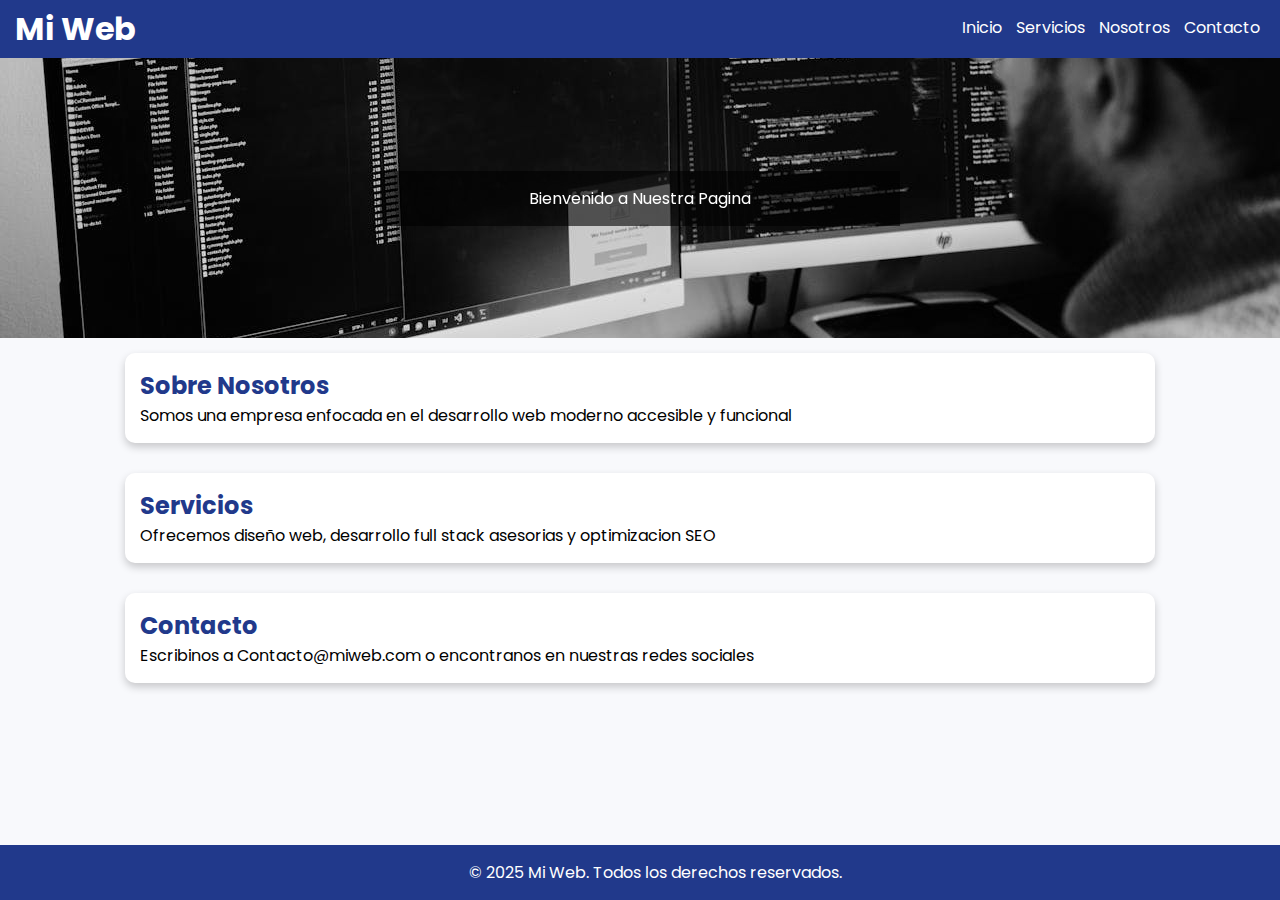
<file: index.html>
<!DOCTYPE html>
<html lang="en">

<head>
    <meta charset="UTF-8">
    <meta name="viewport" content="width=device-width, initial-scale=1.0">
    <title>Document</title>
    <link rel="stylesheet" href="style.css">
    <link rel="preconnect" href="https://fonts.googleapis.com">
    <link rel="preconnect" href="https://fonts.gstatic.com" crossorigin>
    <link href="https://fonts.googleapis.com/css2?family=Poppins:ital,wght@0,100;0,200;0,300;0,400;0,500;0,600;0,700;0,800;0,900;1,100;1,200;1,300;1,400;1,500;1,600;1,700;1,800;1,900&display=swap" rel="stylesheet">
</head>

<body>
    <header>
        <h1>Mi Web</h1>
        <nav>
            <ul class="list">
                <a href="">Inicio</a>
                <a href="">Servicios</a>
                <a href="">Nosotros</a>
                <a href="">Contacto</a>
            </ul>
        </nav>

    </header>
    <main>
        <div class="Bienvenido">
            <section>Bienvenido a Nuestra Pagina </section>

        </div>
        <div class="Contenedor">
            <div class="Sobre">
                <section>
                    <h2>Sobre Nosotros</h2>
                    <p>Somos una empresa enfocada en el desarrollo web moderno accesible y funcional</p>

                </section>
            </div>

            <div class="Servicios">
                <section>
                    <h2>Servicios</h2>
                    <p>Ofrecemos diseño web, desarrollo full stack asesorias y optimizacion SEO</p>
                </section>
            </div>

            <div class="Contacto">
                <section>
                    <h2>Contacto</h2>
                    <p>Escribinos a Contacto@miweb.com o encontranos en nuestras redes sociales</p>
                </section>
            </div>
        </div>
    </main>
    <footer class="footer">
        <p>© 2025 Mi Web. Todos los derechos reservados.</p>
    </footer>

</body>

</html>
</file>
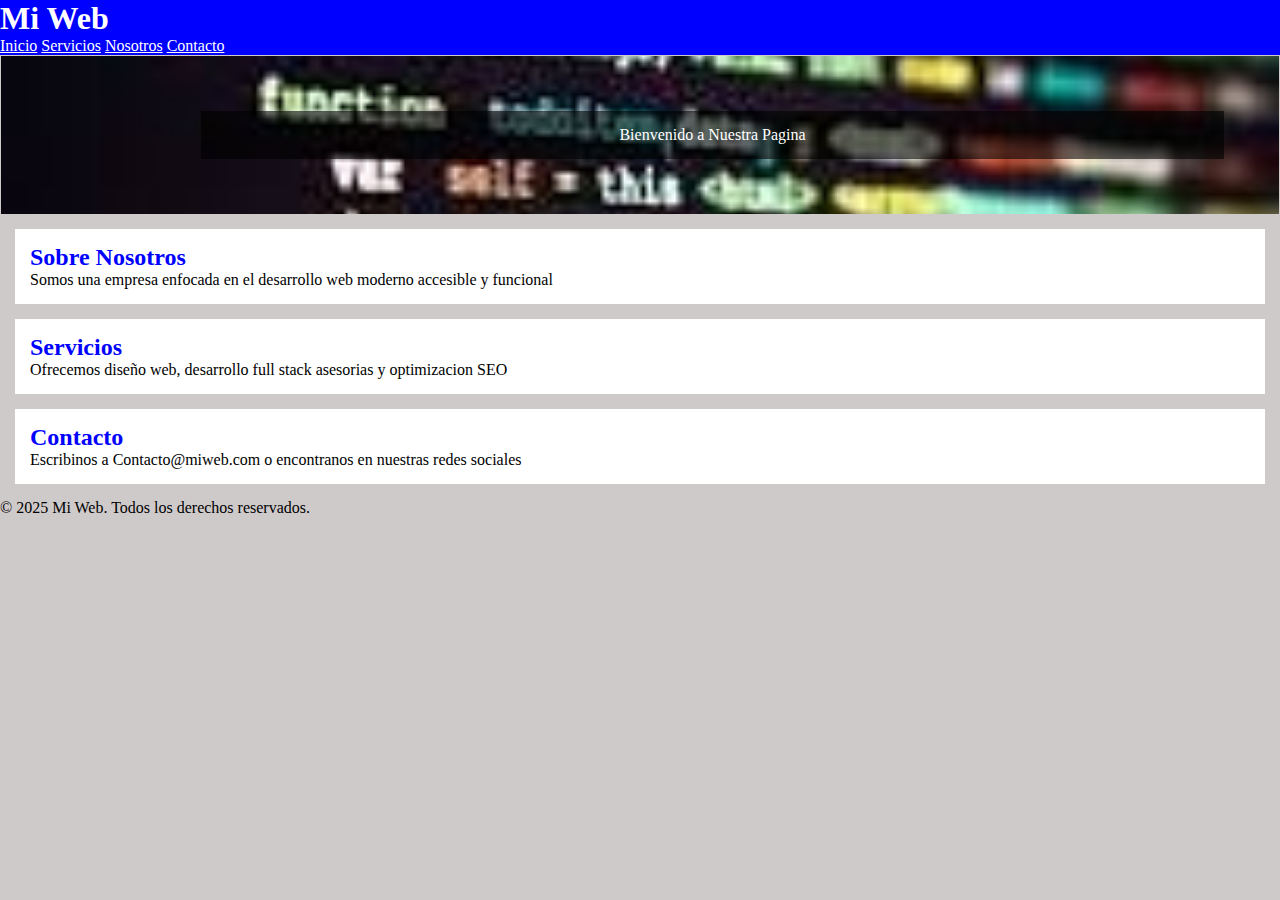
<file: HTML/index.html>
<!DOCTYPE html>
<html lang="en">
<head>
    <meta charset="UTF-8">
    <meta name="viewport" content="width=device-width, initial-scale=1.0">
    <title>Document</title>
    <link rel="stylesheet" href="style.css">
</head>
<body>
    <header>
    <h1>Mi Web</h1>
    <nav>
        <ul>
            <a href="">Inicio</a>
            <a href="">Servicios</a>
            <a href="">Nosotros</a>
            <a href="">Contacto</a>
        </ul>
    </nav>
   
    </header>
    <main>
        <div class="Bienvenido">
            <section >Bienvenido a Nuestra Pagina </section>
        
        </div>
        <div class="Sobre">
            <section>
                <h2>Sobre Nosotros</h2>
                    <p>Somos una empresa enfocada en el desarrollo web moderno accesible y funcional</p>    

            </section>
        </div>
    
        <div class="Servicios">
            <section>
                <h2>Servicios</h2>
                    <p>Ofrecemos diseño web, desarrollo full stack asesorias y optimizacion SEO</p>
            </section>
        </div>
    
        <div class="Contacto">
            <section>
                <h2>Contacto</h2>
                <p>Escribinos a Contacto@miweb.com o encontranos en nuestras redes sociales</p>
            </section>
        </div>
    </main> 
    <footer>
        <p>© 2025 Mi Web. Todos los derechos reservados.</p>
    </footer>

</body>
</html>
</file>
<file: style.css>
*{
    padding: 0;
    margin: 0

}
:root{
    --color-base:#21398b
}
body{
    background-color: #f8f9fc;
    /* overflow-x: hidden; */ 
    font-family: "Poppins", sans-serif;
    font-weight: 400;
    font-style: normal;
}
header {
   
    display: flex;
    justify-content: space-between;
    font-size: medium;
    text-align: left;
    background-color: var(--color-base);
    color: white;
    padding-left: 10px;
    
}
header h1{
    padding: 5px;
}
header > nav a{
    text-decoration: none;    
    color: white;
    padding: 5px;

}
.list {
    margin-top: 15px;
    /* margin-right: 5px; */
    padding-right: 15px;
}

.Bienvenido {
    background-image: url(a.jpg);
    filter: grayscale(100%);
    background-repeat: no-repeat;
    background-position: center;
    background-size: cover;
    
    height: 20vh;
    margin: 0px;
    padding: 50px;
    display: flex;
    justify-content: center;
    align-items: center;
    
    
}
.Bienvenido section{
    background-color:rgb(0, 0, 0,0.6) ;
    text-align: center;
    color: white;
    color: var(#21398b);
    margin: 5px;
    padding: 10px;
    padding-top: 15px;
    padding-bottom: 15px;  
    /* margin-left: auto;
    margin-right: auto; */
    width:  500px;
    

}

.Sobre {
    background-color: white;
    padding: 15px;
    margin: 15px;
    width: 100%;
    box-shadow: 0 4px 8px rgba(0, 0, 0, 0.2);
    border-radius: 10px;

    

}
.Sobre h2{
    color: #21398b;
}
.Sobre p{
    color: black;
}
.Servicios{
    background-color: white;
    margin: 15px;
    padding: 15px;
    width: 100%;
    box-shadow: 0 4px 8px rgba(0, 0, 0, 0.2);
    border-radius: 10px;

}
.Servicios h2 {
    color: #21398b;
}
.Servicios p{
    color: black;
}
.Contacto{
    background-color: white;
    margin: 15px;
    padding: 15px;
    width: 100%;
    box-shadow: 0 4px 8px rgba(0, 0, 0, 0.2);
    border-radius: 10px;
}
.Contacto h2{
    color: #21398b;
    
}
.Contacto p{
    color: black;
}

.Contenedor{
    display: flex;
    flex-direction: column;
    max-width: 1000px;
    justify-content: center;
    align-items: center;
    margin-left: auto;
    margin-right: auto;
    
}

.footer {
    background-color:#21398b ;
    position: fixed;
    bottom: 0;
    width: 100%;
    padding: 15px;
    
  
}
.footer p{
    color: white;
    display: flex;
    justify-content: center;
}
</file>
<file: HTML/style.css>
*{
    padding: 0;
    margin: 0

}
body{
    background-color: rgb(207, 202, 202);
}
header {
    font-size: medium;
    text-align: left;
    background-color: blue;
    color: white;
    
}
header > nav a{
    text-align: end;
    color: white;

}

.Bienvenido {
    background-image: url(descarga.jpg);
    background-repeat: no-repeat;
    background-position: center;
    background-size: cover;
    
    margin: 1px 1px;
    padding: 50px;
    
    
}
.Bienvenido section{
    background-color:rgb(0, 0, 0,0.6) ;
    text-align: center;
    color: white;
    margin: 5px;
    padding-top: 15px;
    padding-bottom: 15px;  
    margin-left: 150px;
}

.Sobre {
    background-color: white;
    padding: 15px;
    margin: 15px;
    

}
.Sobre h2{
    color: blue;
}
.Sobre p{
    color: black;
}
.Servicios{
    background-color: white;
    margin: 15px;
    padding: 15px;
}
.Servicios h2 {
    color: blue;
}
.Servicios p{
    color: black;
}
.Contacto{
    background-color: white;
    margin: 15px;
    padding: 15px;
}
.Contacto h2{
    color: blue;
    
}
.Contacto p{
    color: black;
}
</file>
